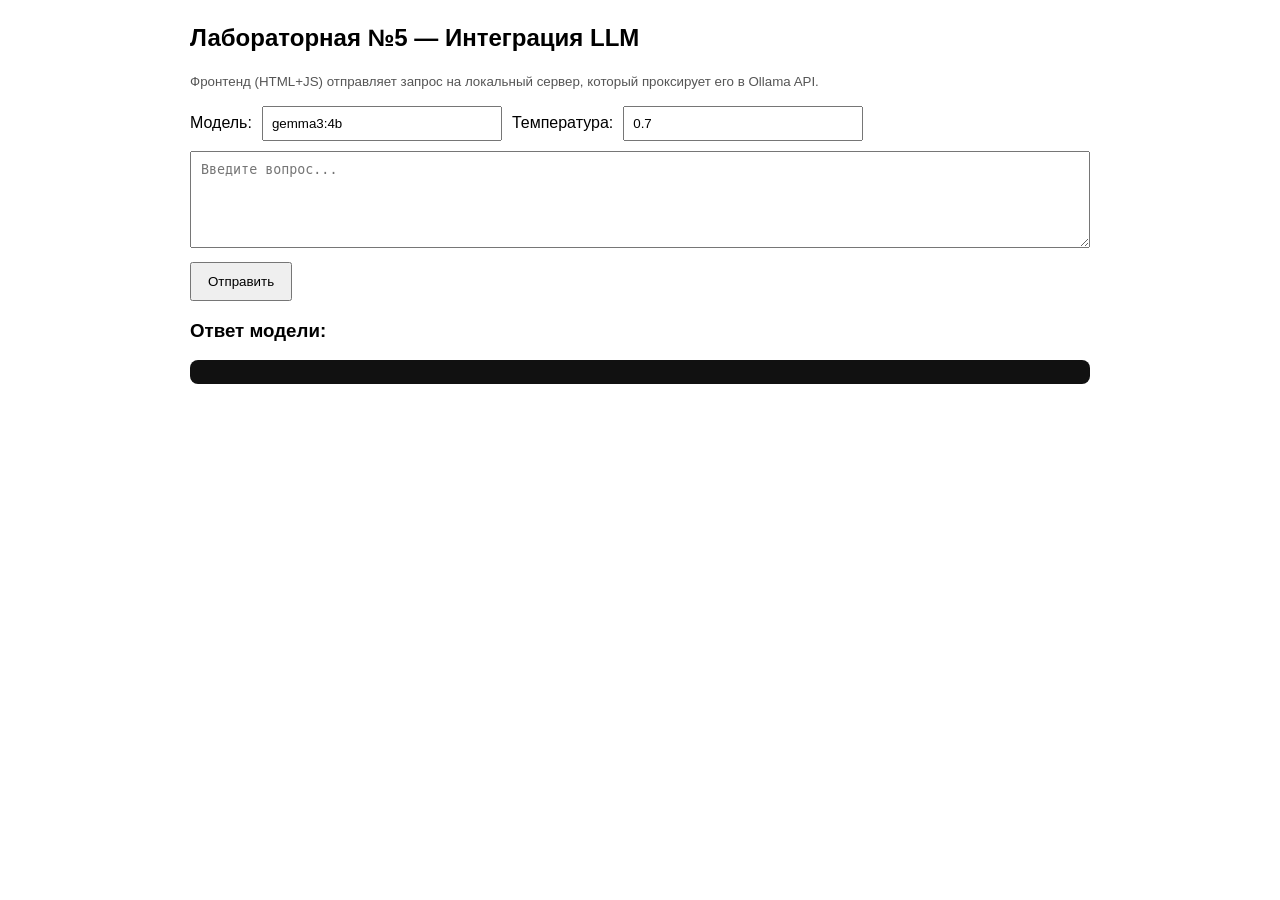
<file: labs/lab5/index.html>
<!doctype html>
<html lang="ru">
<head>
  <meta charset="UTF-8" />
  <meta name="viewport" content="width=device-width,initial-scale=1" />
  <title>Lab5 — LLM Assistant</title>
  <style>
    body { font-family: Arial, sans-serif; max-width: 900px; margin: 24px auto; padding: 0 12px; }
    textarea { width: 100%; box-sizing: border-box; padding: 10px; }
    button { padding: 10px 16px; cursor: pointer; }
    pre { background: #111; color: #eee; padding: 12px; white-space: pre-wrap; border-radius: 8px; }
    .row { display:flex; gap:10px; align-items:center; margin: 10px 0; flex-wrap: wrap; }
    input { padding: 8px; width: 220px; }
    small { color:#555; }
  </style>
</head>
<body>
  <h2>Лабораторная №5 — Интеграция LLM</h2>
  <p><small>Фронтенд (HTML+JS) отправляет запрос на локальный сервер, который проксирует его в Ollama API.</small></p>

  <div class="row">
    <label>Модель:</label>
    <input id="model" value="gemma3:4b" />
    <label>Температура:</label>
    <input id="temperature" type="number" step="0.1" min="0" max="2" value="0.7" />
  </div>

  <textarea id="prompt" rows="5" placeholder="Введите вопрос..."></textarea>

  <div class="row">
    <button type="button" onclick="sendPrompt()">Отправить</button>
    <span id="status"></span>
  </div>

  <h3>Ответ модели:</h3>
  <pre id="response"></pre>

  <script src="script.js"></script>
</body>
</html>
</file>
